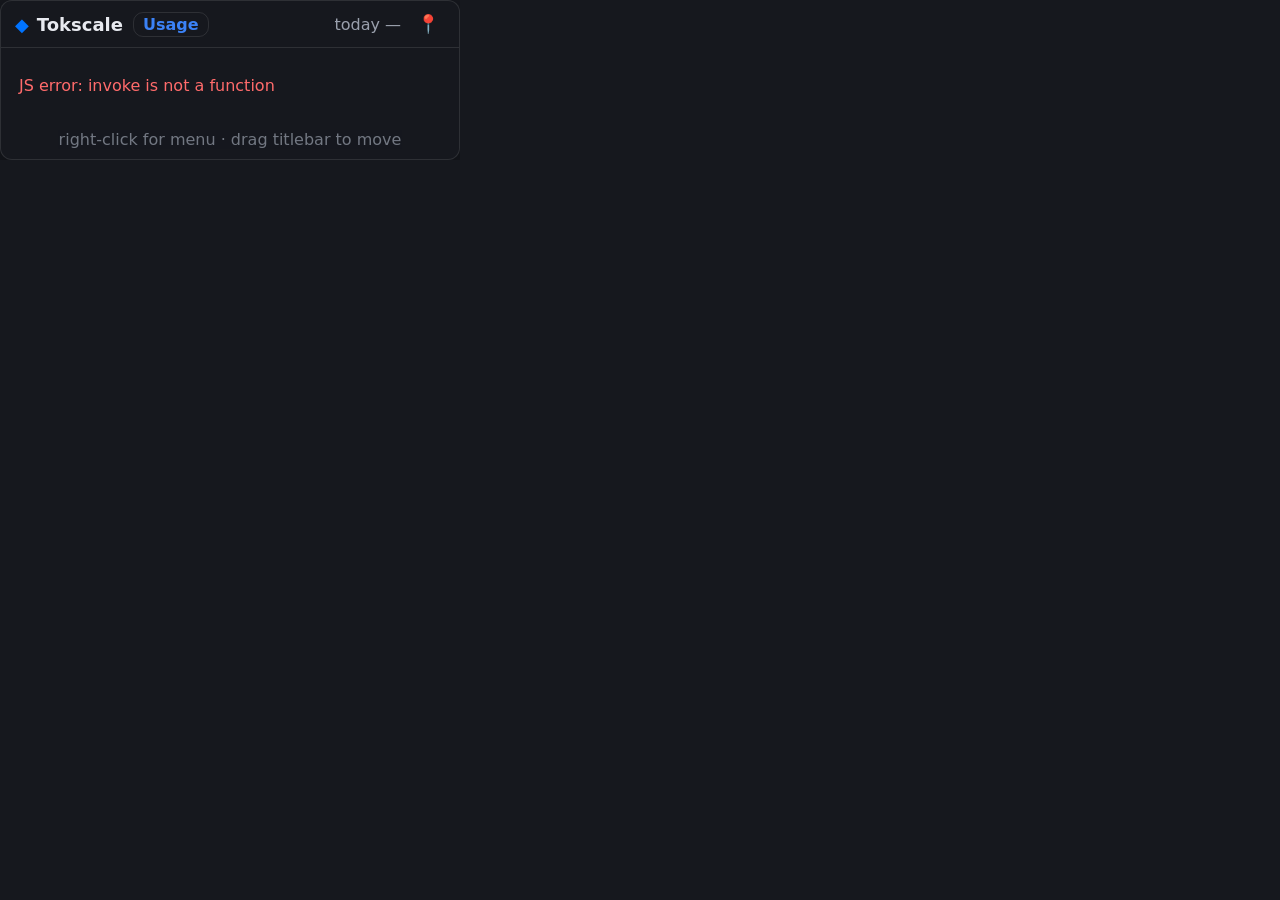
<file: crates/tokscale-desktop/ui/index.html>
<!DOCTYPE html>
<html lang="en">
<head>
  <meta charset="UTF-8" />
  <meta name="viewport" content="width=device-width, initial-scale=1.0" />
  <title>Tokscale</title>
  <link rel="stylesheet" href="styles.css" />
</head>
<body>
  <div class="widget" id="widget">
    <!-- Title bar = drag handle (mousedown invokes Rust start_drag) + view + today + pin (需求①) -->
    <header class="titlebar" id="titlebar">
      <div class="brand">
        <span class="logo">◆</span>
        <span class="title">Tokscale</span>
      </div>
      <div class="view-name" id="viewName">Usage</div>
      <div class="today" id="today">—</div>
      <button class="pin-btn active" id="pinBtn" title="On top — click to release" aria-label="Toggle always on top">📍</button>
    </header>

    <!-- Current view body; views swap here (需求③ default = suppliers grouped by quota) -->
    <main class="view-body" id="viewBody">
      <div class="empty">Loading…</div>
    </main>

    <footer class="hint">right-click for menu · drag titlebar to move</footer>
  </div>

  <!-- Right-click context menu (需求④): view switching + full surfaces + CLI -->
  <div class="context-menu" id="contextMenu" hidden></div>

  <!-- inline debug: confirms the webview loaded the HTML at all -->
  <script>
    document.addEventListener("DOMContentLoaded", function () {
      var b = document.getElementById("viewBody");
      if (b) b.innerHTML = '<div class="empty">HTML loaded · starting app…</div>';
    });
  </script>
  <script src="app.js"></script>
</body>
</html>
</file>
<file: crates/tokscale-desktop/ui/styles.css>
:root {
  --bg: #16181e;
  --fg: #e8eaf0;
  --muted: #9aa0ad;
  --accent: #0073ff;
  --accent-2: #3b82f6;
  --border: rgba(255, 255, 255, 0.10);
  --danger: #ff6b6b;
}

* { box-sizing: border-box; }
[hidden] { display: none !important; }

html, body {
  margin: 0;
  padding: 0;
  width: 460px;
  overflow: hidden;
}

body {
  font-family: -apple-system, BlinkMacSystemFont, "Segoe UI", system-ui, sans-serif;
  font-size: 16px;            /* minimum readable size (需求②) */
  color: var(--fg);
  background: var(--bg);      /* opaque: transparent windows break always-on-top on Windows */
  user-select: none;
  -webkit-user-select: none;
}

.widget {
  background: var(--bg);
  border: 1px solid var(--border);
  border-radius: 12px;
  overflow: hidden;
  display: flex;
  flex-direction: column;
  box-shadow: 0 8px 32px rgba(0, 0, 0, 0.5);
}

/* Title bar — mousedown starts a native drag (需求①) ---------------------*/
.titlebar {
  display: flex;
  align-items: center;
  gap: 10px;
  padding: 10px 14px;
  cursor: grab;
  border-bottom: 1px solid var(--border);
}
.titlebar:active { cursor: grabbing; }
.brand { display: flex; align-items: center; gap: 8px; font-weight: 600; font-size: 18px; }
.logo { color: var(--accent); }
.view-name {
  color: var(--accent-2);
  font-size: 16px;
  font-weight: 600;
  padding: 2px 9px;
  border: 1px solid var(--border);
  border-radius: 10px;
}
.today { margin-left: auto; color: var(--muted); font-size: 16px; }
.pin-btn {
  background: none;
  border: none;
  cursor: pointer;
  font-size: 18px;
  line-height: 1;
  padding: 4px 6px;
  border-radius: 6px;
  opacity: 0.6;
  transition: opacity 0.15s, background 0.15s;
}
.pin-btn:hover { opacity: 1; background: rgba(255, 255, 255, 0.08); }
.pin-btn.active { opacity: 1; }

/* View body ---------------------------------------------------------------*/
.view-body { padding: 10px 14px; min-height: 60px; }
.section-label {
  color: var(--muted);
  font-size: 16px;
  text-transform: uppercase;
  letter-spacing: 0.5px;
  margin: 6px 0 8px;
}

/* Supplier rows -----------------------------------------------------------*/
.suppliers { display: flex; flex-direction: column; }
.sup-row {
  display: flex;
  flex-direction: column;
  gap: 5px;
  padding: 7px 0;
  border-bottom: 1px solid rgba(255, 255, 255, 0.05);
}
.sup-row:last-child { border-bottom: none; }
.sup-line { display: flex; align-items: baseline; justify-content: space-between; gap: 10px; }
.sup-name { font-weight: 600; font-size: 16px; }
.sup-meta { text-align: right; font-variant-numeric: tabular-nums; white-space: nowrap; }
.sup-meta .tok { color: var(--muted); margin-right: 7px; font-size: 16px; }
.sup-meta .cost { font-weight: 600; font-size: 16px; }
.sup-bars { display: flex; flex-direction: column; gap: 4px; }
.sup-bar-row { display: flex; align-items: center; gap: 8px; }
.sup-bar-label { color: var(--muted); font-size: 14px; min-width: 40px; }
.sup-bar { flex: 1; height: 6px; background: rgba(255, 255, 255, 0.08); border-radius: 3px; overflow: hidden; }
.sup-bar-fill { display: block; height: 100%; background: linear-gradient(90deg, var(--accent-2), var(--accent)); border-radius: 3px; }
.sup-bar-pct { font-variant-numeric: tabular-nums; font-size: 14px; min-width: 38px; text-align: right; }
.sup-total {
  margin-top: 10px;
  padding-top: 9px;
  border-top: 1px solid var(--border);
  font-weight: 600;
  font-size: 17px;
  text-align: right;
}

/* Generic list rows (models/monthly/hourly) -------------------------------*/
.list { display: flex; flex-direction: column; }
.list-row {
  display: flex;
  align-items: center;
  justify-content: space-between;
  padding: 7px 0;
  border-bottom: 1px solid rgba(255, 255, 255, 0.05);
  font-size: 16px;
}
.list-row:last-child { border-bottom: none; }
.list-row .k { color: var(--muted); overflow: hidden; text-overflow: ellipsis; white-space: nowrap; margin-right: 10px; }
.list-row .v { font-variant-numeric: tabular-nums; white-space: nowrap; }
.list-row .v .tok { color: var(--muted); margin-right: 7px; }

/* Stats grid --------------------------------------------------------------*/
.stats-grid { display: grid; grid-template-columns: 1fr 1fr; gap: 10px; }
.stat { border: 1px solid var(--border); border-radius: 10px; padding: 10px; }
.stat .k { color: var(--muted); font-size: 16px; text-transform: uppercase; letter-spacing: 0.4px; }
.stat .v { font-size: 22px; font-weight: 600; margin-top: 3px; }

/* Contribution heatmap (dashboard view) -----------------------------------*/
.heatmap {
  display: grid;
  grid-template-rows: repeat(7, 15px);
  grid-auto-flow: column;
  grid-auto-columns: 15px;
  gap: 3px;
  margin: 4px 0 10px;
}
.hm-cell { width: 15px; height: 15px; border-radius: 3px; background: rgba(255, 255, 255, 0.06); }
.hm-cell.i1 { background: #0e4429; }
.hm-cell.i2 { background: #006d32; }
.hm-cell.i3 { background: #26a641; }
.hm-cell.i4 { background: #39d353; }

.empty { color: var(--muted); padding: 16px 4px; font-size: 16px; line-height: 1.5; }
.empty.error { color: var(--danger); }
.empty code { background: rgba(255, 255, 255, 0.08); padding: 1px 5px; border-radius: 3px; }

.hint { padding: 6px 14px 10px; color: var(--muted); font-size: 16px; text-align: center; opacity: 0.7; }

/* Context menu ------------------------------------------------------------*/
.context-menu {
  position: fixed;
  z-index: 50;
  min-width: 220px;
  max-height: calc(100vh - 16px);
  overflow-y: auto;
  background: rgba(28, 30, 38, 0.98);
  border: 1px solid var(--border);
  border-radius: 10px;
  box-shadow: 0 8px 28px rgba(0, 0, 0, 0.6);
  padding: 6px;
  font-size: 16px;
}
.context-menu .group-label {
  color: var(--muted);
  font-size: 16px;
  text-transform: uppercase;
  letter-spacing: 0.4px;
  padding: 6px 10px 3px;
}
.context-menu .item {
  display: flex;
  align-items: center;
  gap: 9px;
  padding: 7px 10px;
  border-radius: 6px;
  cursor: pointer;
}
.context-menu .item:hover { background: rgba(255, 255, 255, 0.09); }
.context-menu .item.active { color: var(--accent-2); }
.context-menu .item .ico { width: 16px; text-align: center; opacity: 0.8; }
.context-menu .sep { height: 1px; background: var(--border); margin: 5px 3px; }

::-webkit-scrollbar { width: 8px; }
::-webkit-scrollbar-thumb { background: rgba(255, 255, 255, 0.14); border-radius: 4px; }
</file>
